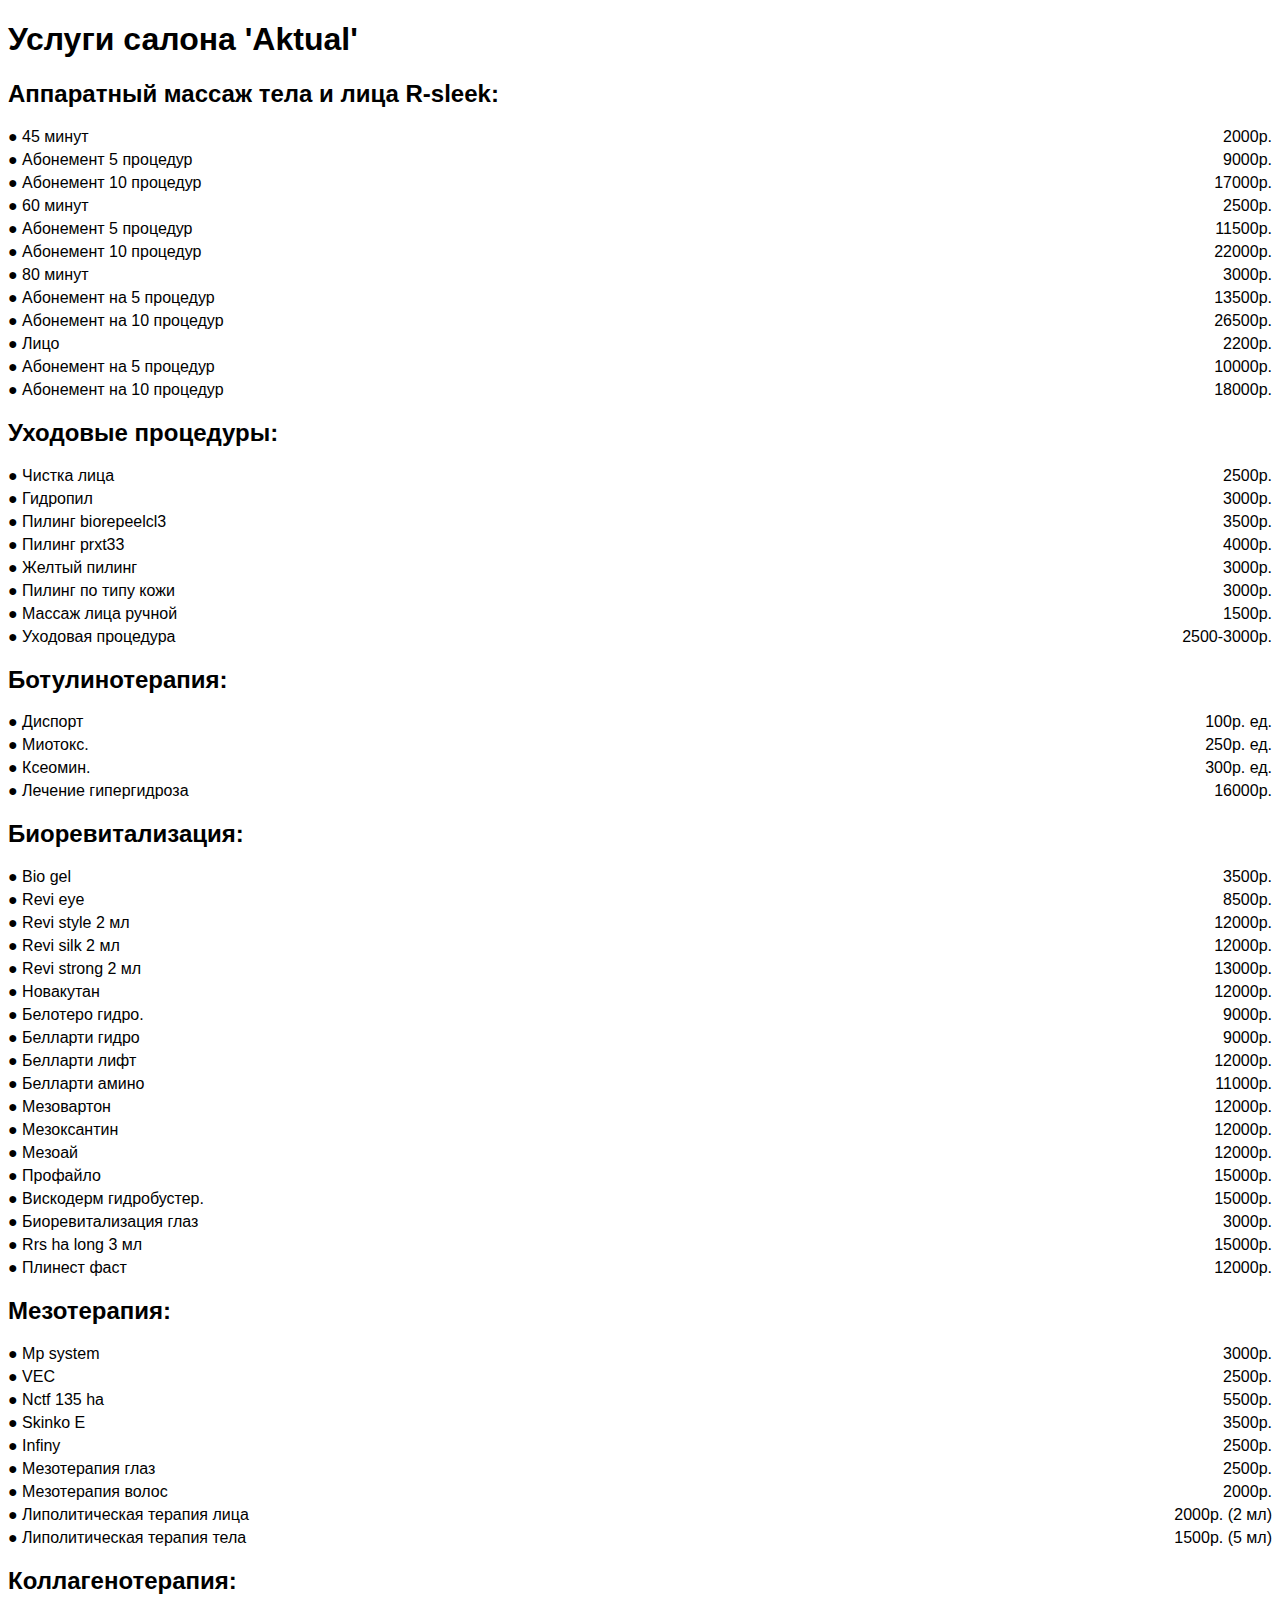
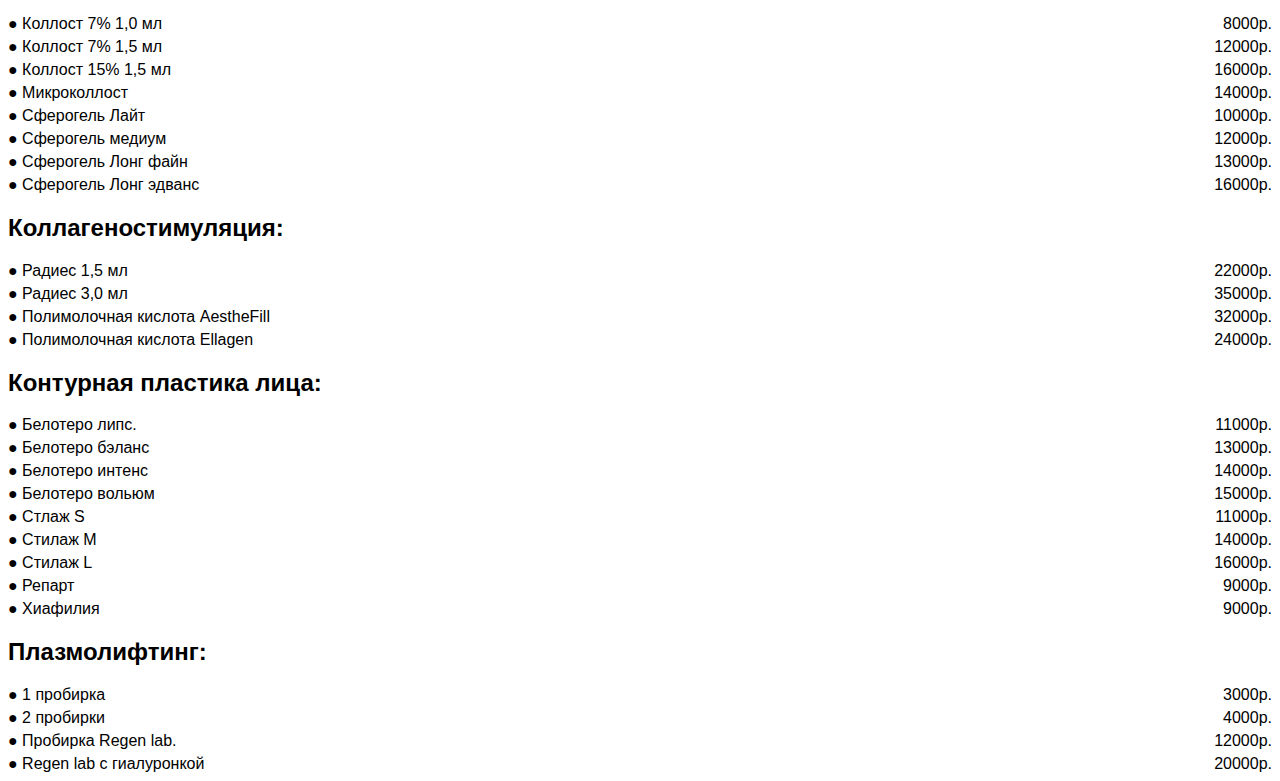
<file: test.html>
<!DOCTYPE html>
<html lang="ru">
<head>
    <meta charset="UTF-8">
    <meta name="viewport" content="width=device-width, initial-scale=1.0">
    <title>Услуги косметологии</title>
    <style>
        body {
            font-family: Arial, sans-serif; /* Устанавливаем шрифт для всего документа */
        }
        .service-list {
            display: flex; /* Используем флекс для выравнивания */
            justify-content: space-between; /* Распределяем пространство между элементами */
            margin: 5px 0; /* Отступы между строками */
        }
        .service-name {
            flex-grow: 1; /* Элемент занимает оставшееся пространство */
        }
        .service-price {
            margin-left: 10px; /* Отступ между названием услуги и ценой */
        }
    </style>
</head>
<body>
    <h1>Услуги салона 'Aktual'</h1>

    <h2>Аппаратный массаж тела и лица R-sleek:</h2>
    <div class="service-list"><span class="service-name">●   45 минут</span><span class="service-price">2000р.</span></div>
    <div class="service-list"><span class="service-name">●   Абонемент 5 процедур</span><span class="service-price">9000р.</span></div>
    <div class="service-list"><span class="service-name">●   Абонемент 10 процедур</span><span class="service-price">17000р.</span></div>
    <div class="service-list"><span class="service-name">●   60 минут</span><span class="service-price">2500р.</span></div>
    <div class="service-list"><span class="service-name">●   Абонемент 5 процедур</span><span class="service-price">11500р.</span></div>
    <div class="service-list"><span class="service-name">●   Абонемент 10 процедур</span><span class="service-price">22000р.</span></div>
    <div class="service-list"><span class="service-name">●   80 минут</span><span class="service-price">3000р.</span></div>
    <div class="service-list"><span class="service-name">●   Абонемент на 5 процедур</span><span class="service-price">13500р.</span></div>
    <div class="service-list"><span class="service-name">●   Абонемент на 10 процедур</span><span class="service-price">26500р.</span></div>
    <div class="service-list"><span class="service-name">●   Лицо</span><span class="service-price">2200р.</span></div>
    <div class="service-list"><span class="service-name">●   Абонемент на 5 процедур</span><span class="service-price">10000р.</span></div>
    <div class="service-list"><span class="service-name">●   Абонемент на 10 процедур</span><span class="service-price">18000р.</span></div>

    <h2>Уходовые процедуры:</h2>
    <div class="service-list"><span class="service-name">●   Чистка лица</span><span class="service-price">2500р.</span></div>
    <div class="service-list"><span class="service-name">●   Гидропил</span><span class="service-price">3000р.</span></div>
    <div class="service-list"><span class="service-name">●   Пилинг biorepeelcl3</span><span class="service-price">3500р.</span></div>
    <div class="service-list"><span class="service-name">●   Пилинг prxt33</span><span class="service-price">4000р.</span></div>
    <div class="service-list"><span class="service-name">●   Желтый пилинг</span><span class="service-price">3000р.</span></div>
    <div class="service-list"><span class="service-name">●   Пилинг по типу кожи</span><span class="service-price">3000р.</span></div>
    <div class="service-list"><span class="service-name">●   Массаж лица ручной</span><span class="service-price">1500р.</span></div>
    <div class="service-list"><span class="service-name">●   Уходовая процедура</span><span class="service-price">2500-3000р.</span></div>

    <h2>Ботулинотерапия:</h2>
    <div class="service-list"><span class="service-name">●   Диспорт</span><span class="service-price">100р. ед.</span></div>
    <div class="service-list"><span class="service-name">●   Миотокс.</span><span class="service-price">250р. ед.</span></div>
    <div class="service-list"><span class="service-name">●   Ксеомин.</span><span class="service-price">300р. ед.</span></div>
    <div class="service-list"><span class="service-name">●   Лечение гипергидроза</span><span class="service-price">16000р.</span></div>

    <h2>Биоревитализация:</h2>
    <div class="service-list"><span class="service-name">●   Bio gel</span><span class="service-price">3500р.</span></div>
    <div class="service-list"><span class="service-name">●   Revi eye</span><span class="service-price">8500р.</span></div>
    <div class="service-list"><span class="service-name">●   Revi style 2 мл</span><span class="service-price">12000р.</span></div>
    <div class="service-list"><span class="service-name">●   Revi silk 2 мл</span><span class="service-price">12000р.</span></div>
    <div class="service-list"><span class="service-name">●   Revi strong 2 мл</span><span class="service-price">13000р.</span></div>
    <div class="service-list"><span class="service-name">●   Новакутан</span><span class="service-price">12000р.</span></div>
    <div class="service-list"><span class="service-name">●   Белотеро гидро.</span><span class="service-price">9000р.</span></div>
    <div class="service-list"><span class="service-name">●   Белларти гидро</span><span class="service-price">9000р.</span></div>
    <div class="service-list"><span class="service-name">●   Белларти лифт</span><span class="service-price">12000р.</span></div>
    <div class="service-list"><span class="service-name">●   Белларти амино</span><span class="service-price">11000р.</span></div>
    <div class="service-list"><span class="service-name">●   Мезовартон</span><span class="service-price">12000р.</span></div>
    <div class="service-list"><span class="service-name">●   Мезоксантин</span><span class="service-price">12000р.</span></div>
    <div class="service-list"><span class="service-name">●   Мезоай</span><span class="service-price">12000р.</span></div>
    <div class="service-list"><span class="service-name">●   Профайло</span><span class="service-price">15000р.</span></div>
    <div class="service-list"><span class="service-name">●   Вискодерм гидробустер.</span><span class="service-price">15000р.</span></div>
    <div class="service-list"><span class="service-name">●   Биоревитализация глаз</span><span class="service-price">3000р.</span></div>
    <div class="service-list"><span class="service-name">●   Rrs ha long 3 мл</span><span class="service-price">15000р.</span></div>
    <div class="service-list"><span class="service-name">●   Плинест фаст</span><span class="service-price">12000р.</span></div>

    <h2>Мезотерапия:</h2>
    <div class="service-list"><span class="service-name">●   Mp system</span><span class="service-price">3000р.</span></div>
    <div class="service-list"><span class="service-name">●   VEC</span><span class="service-price">2500р.</span></div>
    <div class="service-list"><span class="service-name">●   Nctf 135 ha</span><span class="service-price">5500р.</span></div>
    <div class="service-list"><span class="service-name">●   Skinko E</span><span class="service-price">3500р.</span></div>
    <div class="service-list"><span class="service-name">●   Infiny</span><span class="service-price">2500р.</span></div>
    <div class="service-list"><span class="service-name">●   Мезотерапия глаз</span><span class="service-price">2500р.</span></div>
    <div class="service-list"><span class="service-name">●   Мезотерапия волос</span><span class="service-price">2000р.</span></div>
    <div class="service-list"><span class="service-name">●   Липолитическая терапия лица</span><span class="service-price">2000р. (2 мл)</span></div>
    <div class="service-list"><span class="service-name">●   Липолитическая терапия тела</span><span class="service-price">1500р. (5 мл)</span></div>

    <h2>Коллагенотерапия:</h2>
    <div class="service-list"><span class="service-name">●   Коллост 7% 1,0 мл</span><span class="service-price">8000р.</span></div>
    <div class="service-list"><span class="service-name">●   Коллост 7% 1,5 мл</span><span class="service-price">12000р.</span></div>
    <div class="service-list"><span class="service-name">●   Коллост 15% 1,5 мл</span><span class="service-price">16000р.</span></div>
    <div class="service-list"><span class="service-name">●   Микроколлост</span><span class="service-price">14000р.</span></div>
    <div class="service-list"><span class="service-name">●   Сферогель Лайт</span><span class="service-price">10000р.</span></div>
    <div class="service-list"><span class="service-name">●   Сферогель медиум</span><span class="service-price">12000р.</span></div>
    <div class="service-list"><span class="service-name">●   Сферогель Лонг файн</span><span class="service-price">13000р.</span></div>
    <div class="service-list"><span class="service-name">●   Сферогель Лонг эдванс</span><span class="service-price">16000р.</span></div>

    <h2>Коллагеностимуляция:</h2>
    <div class="service-list"><span class="service-name">●   Радиес 1,5 мл</span><span class="service-price">22000р.</span></div>
    <div class="service-list"><span class="service-name">●   Радиес 3,0 мл</span><span class="service-price">35000р.</span></div>
    <div class="service-list"><span class="service-name">●   Полимолочная кислота AestheFill</span><span class="service-price">32000р.</span></div>
    <div class="service-list"><span class="service-name">●   Полимолочная кислота Ellagen</span><span class="service-price">24000р.</span></div>

    <h2>Контурная пластика лица:</h2>
    <div class="service-list"><span class="service-name">●   Белотеро липс.</span><span class="service-price">11000р.</span></div>
    <div class="service-list"><span class="service-name">●   Белотеро бэланс</span><span class="service-price">13000р.</span></div>
    <div class="service-list"><span class="service-name">●   Белотеро интенс</span><span class="service-price">14000р.</span></div>
    <div class="service-list"><span class="service-name">●   Белотеро вольюм</span><span class="service-price">15000р.</span></div>
    <div class="service-list"><span class="service-name">●   Стлаж S</span><span class="service-price">11000р.</span></div>
    <div class="service-list"><span class="service-name">●   Стилаж М</span><span class="service-price">14000р.</span></div>
    <div class="service-list"><span class="service-name">●   Стилаж L</span><span class="service-price">16000р.</span></div>
    <div class="service-list"><span class="service-name">●   Репарт</span><span class="service-price">9000р.</span></div>
    <div class="service-list"><span class="service-name">●   Хиафилия</span><span class="service-price">9000р.</span></div>

    <h2>Плазмолифтинг:</h2>
    <div class="service-list"><span class="service-name">●   1 пробирка</span><span class="service-price">3000р.</span></div>
    <div class="service-list"><span class="service-name">●   2 пробирки</span><span class="service-price">4000р.</span></div>
    <div class="service-list"><span class="service-name">●   Пробирка Regen lab.</span><span class="service-price">12000р.</span></div>
    <div class="service-list"><span class="service-name">●   Regen lab с гиалуронкой</span><span class="service-price">20000р.</span></div>
</body>
</html>
</file>
